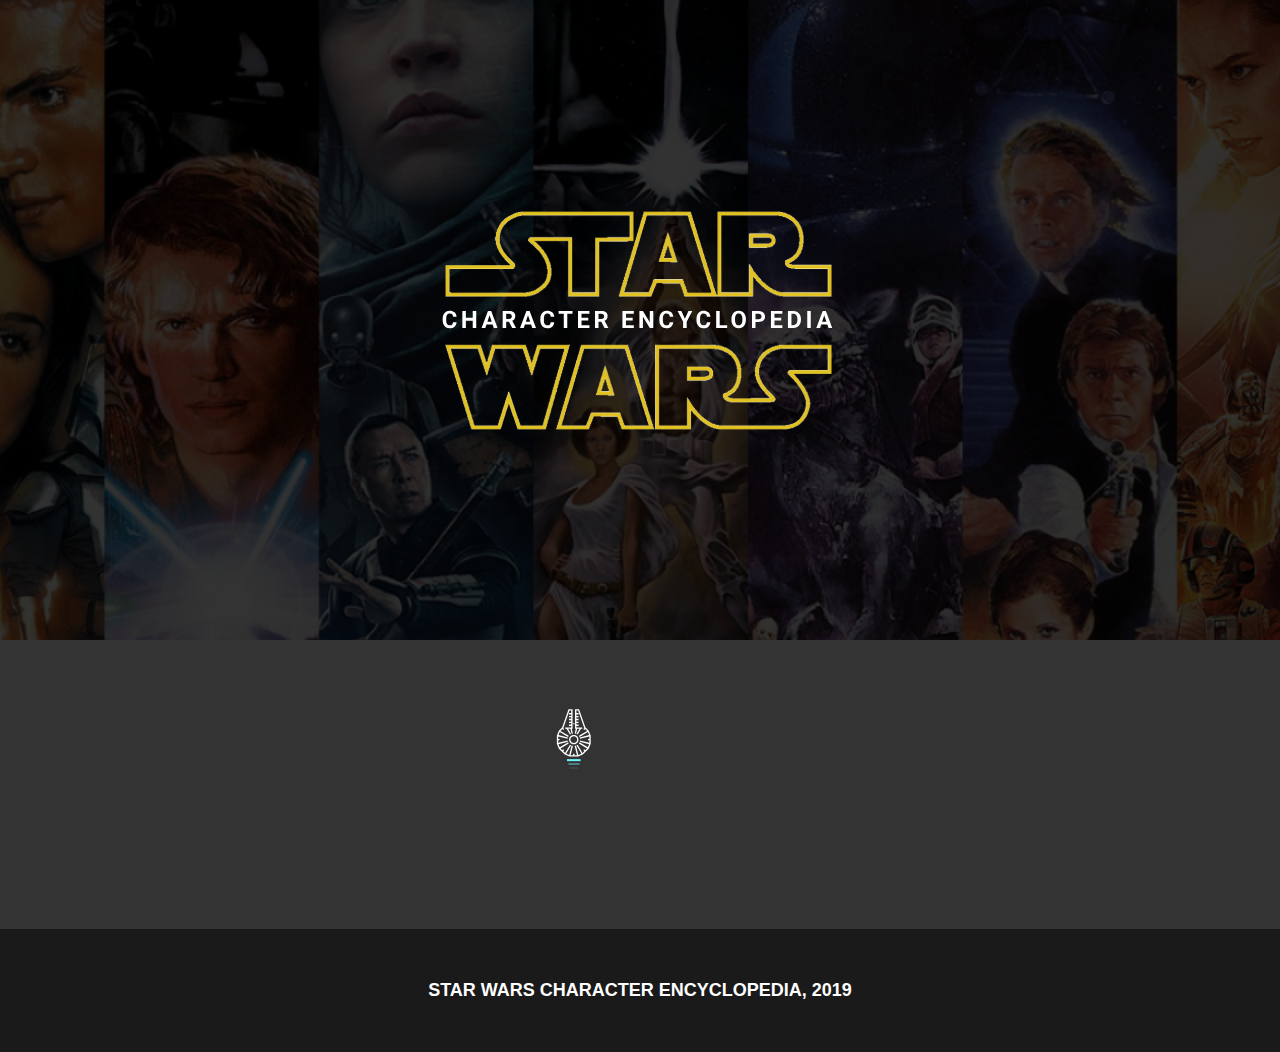
<file: starwarsAPI/index.html>
<!DOCTYPE html><html lang=en><head><meta charset=utf-8><meta http-equiv=X-UA-Compatible content="IE=edge"><meta name=viewport content="width=device-width,initial-scale=1"><link rel=icon href=/starwarsAPI/favicon.ico><title>starwarsapi</title><link href=/starwarsAPI/css/app.eead27e3.css rel=preload as=style><link href=/starwarsAPI/js/app.16735b3d.js rel=preload as=script><link href=/starwarsAPI/js/chunk-vendors.6dde2ccb.js rel=preload as=script><link href=/starwarsAPI/css/app.eead27e3.css rel=stylesheet></head><body><noscript><strong>We're sorry but starwarsapi doesn't work properly without JavaScript enabled. Please enable it to continue.</strong></noscript><div id=app></div><script src=/starwarsAPI/js/chunk-vendors.6dde2ccb.js></script><script src=/starwarsAPI/js/app.16735b3d.js></script></body></html>
</file>
